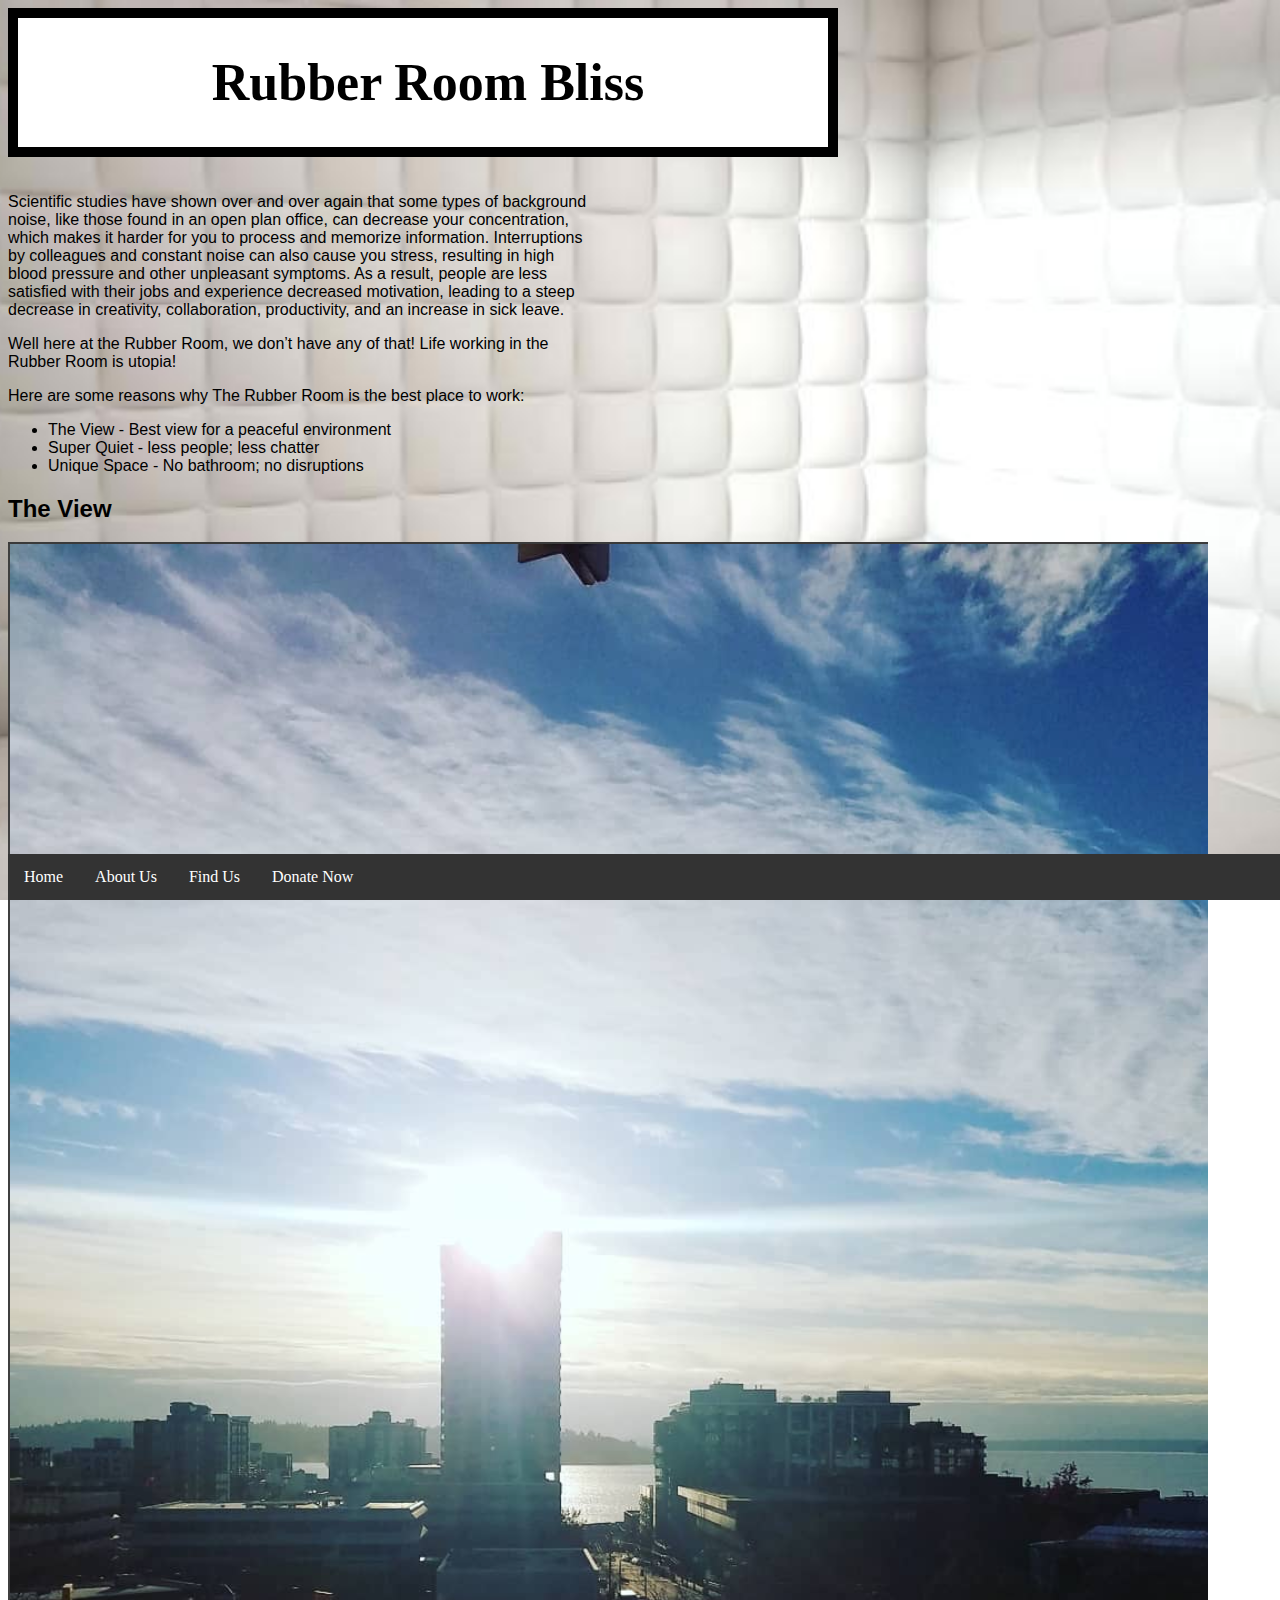
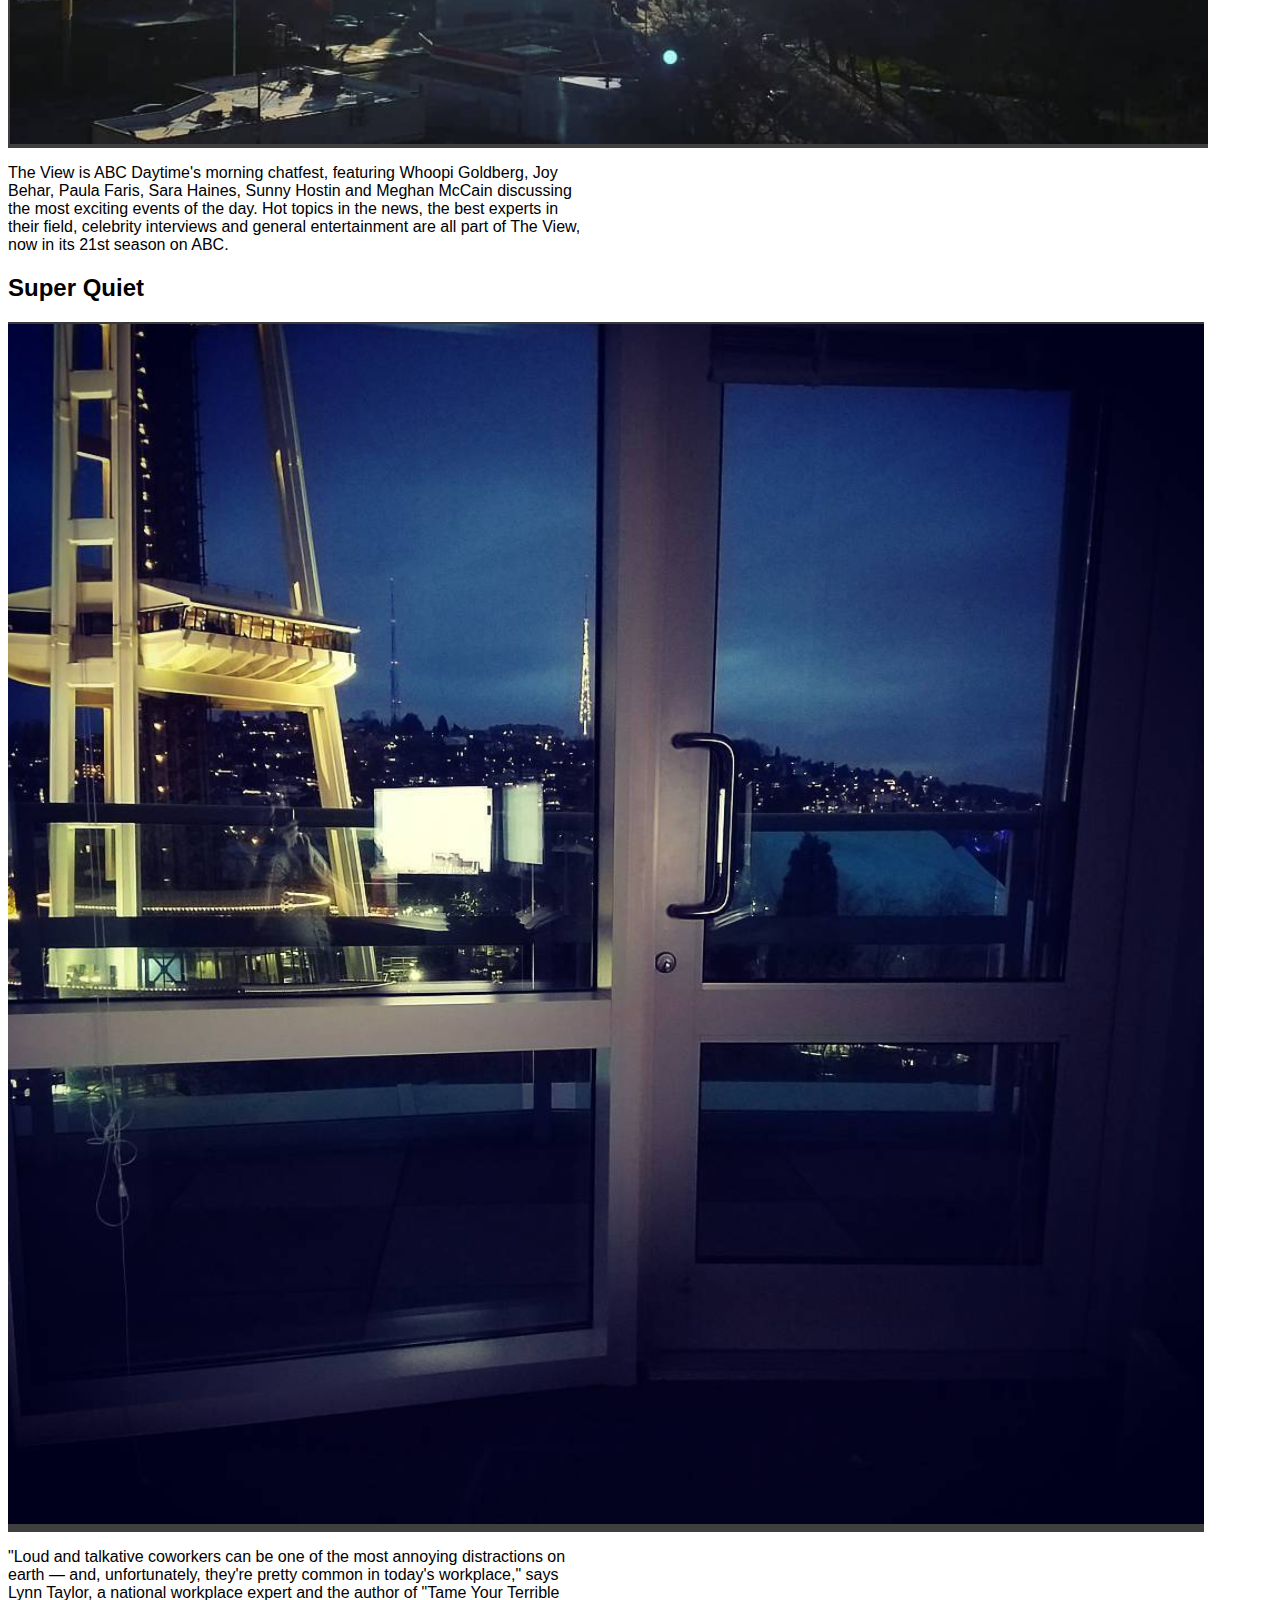
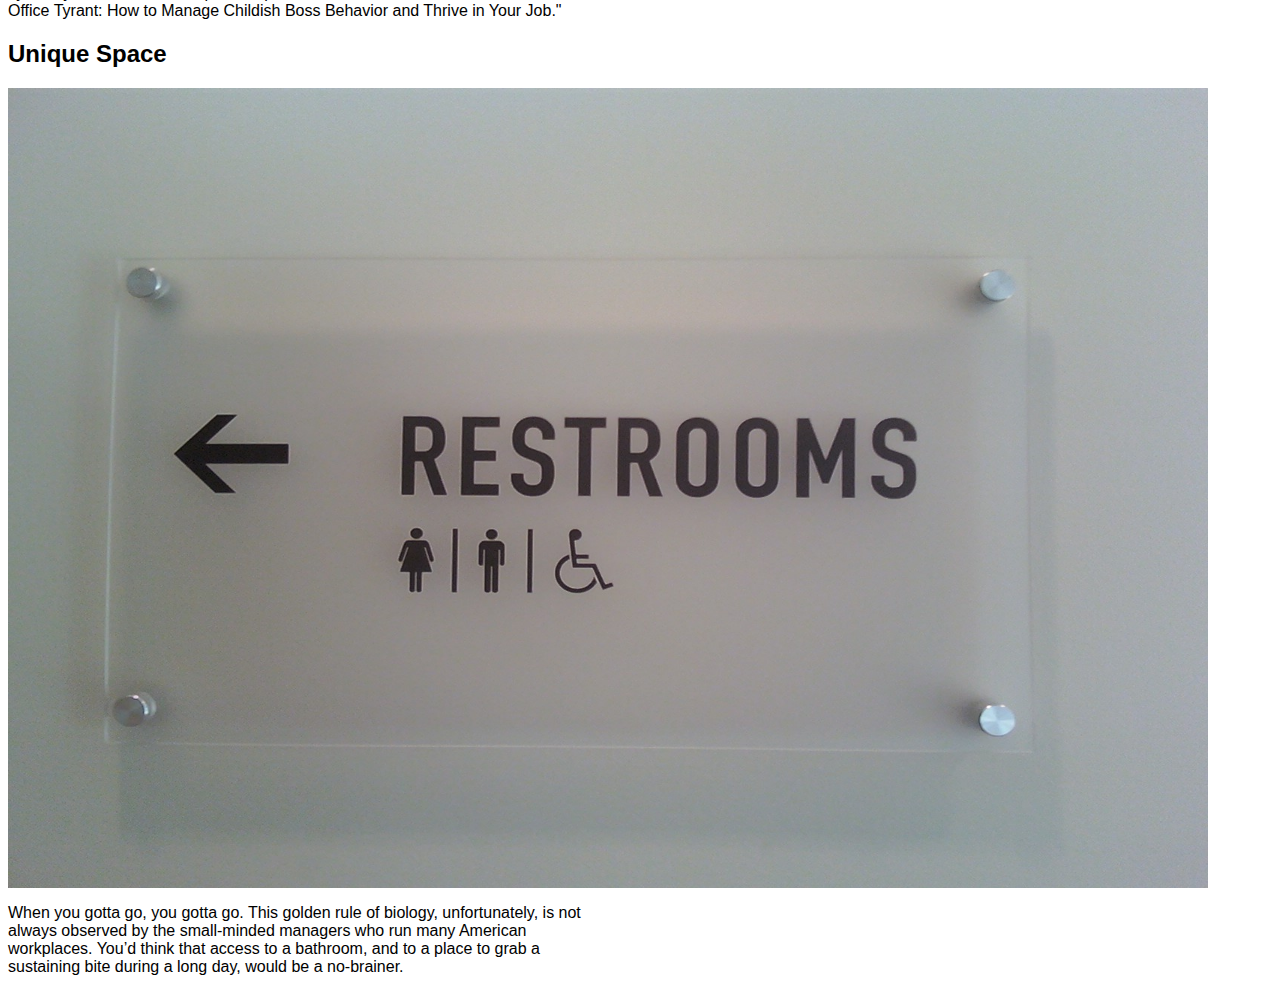
<file: index.html>
<html>
   <head>
       <title>Rubber Room Bliss Project</title>
       <link rel="stylesheet" href="index.css" type="text/css">
   </head>
   <body>
    <div class="bg">
        <header>
                <h1>Rubber Room Bliss</h1>
        </header>
       <nav>
           <ul>
               <li><a href="index.html">Home</a></li>
               <li><a href="aboutus.html">About Us</a></li>
               <li><a href="findus.html">Find Us</a></li>
               <li><a>Donate Now</a></li>
           </ul>
       </nav>
       <section>
           <p>
               Scientific studies have shown over and over again that some types of background noise, like those found in an open plan office, can decrease your concentration, which makes it harder for you to process and memorize information. Interruptions by colleagues and constant noise can also cause you stress, resulting in high blood pressure and other unpleasant symptoms. As a result, people are less satisfied with their jobs and experience decreased motivation, leading to a steep decrease in creativity, collaboration, productivity, and an increase in sick leave.
           </p>
           <p>
               Well here at the Rubber Room, we don’t have any of that!  Life working in the Rubber Room is utopia!
           </p>
           <p>
               Here are some reasons why The Rubber Room is the best place to work:
               <ul>
                   <LI>The View - Best view for a peaceful environment</LI>
                   <li>Super Quiet - less people; less chatter</li>
                   <li>Unique Space - No bathroom; no disruptions</li>
               </ul>
           </p>
           <article>
               <h2>The View</h2>
               <img src="Images/image1.png"alt="this is the view during a nice day">
               <p>The View is ABC Daytime's morning chatfest, featuring Whoopi Goldberg, Joy Behar, Paula Faris, Sara Haines, Sunny Hostin and Meghan McCain discussing the most exciting events of the day. Hot topics in the news, the best experts in their field, celebrity interviews and general entertainment are all part of The View, now in its 21st season on ABC.</p>
           </article>

           <article>
               <h2>Super Quiet</h2>
               <img src="Images/image2.png" alt=<“night time is also nice”>
               <p>
                    "Loud and talkative coworkers can be one of the most annoying distractions on earth — and, unfortunately, they're pretty common in today's workplace," says Lynn Taylor, a national workplace expert and the author of "Tame Your Terrible Office Tyrant: How to Manage Childish Boss Behavior and Thrive in Your Job." </p>
           </article>

           <article>
               <h2>Unique Space</h2>
               <img src="Images/Restroom_Bolted.jpg" alt=<“No bathroom breaks” width="1200" height="800">
               <p>When you gotta go, you gotta go.

                    This golden rule of biology, unfortunately, is not always observed by the small-minded managers who run many American workplaces. You’d think that access to a bathroom, and to a place to grab a sustaining bite during a long day, would be a no-brainer.</p>
           </article>

       </section>
    </div>
   </body>

</html>
</file>
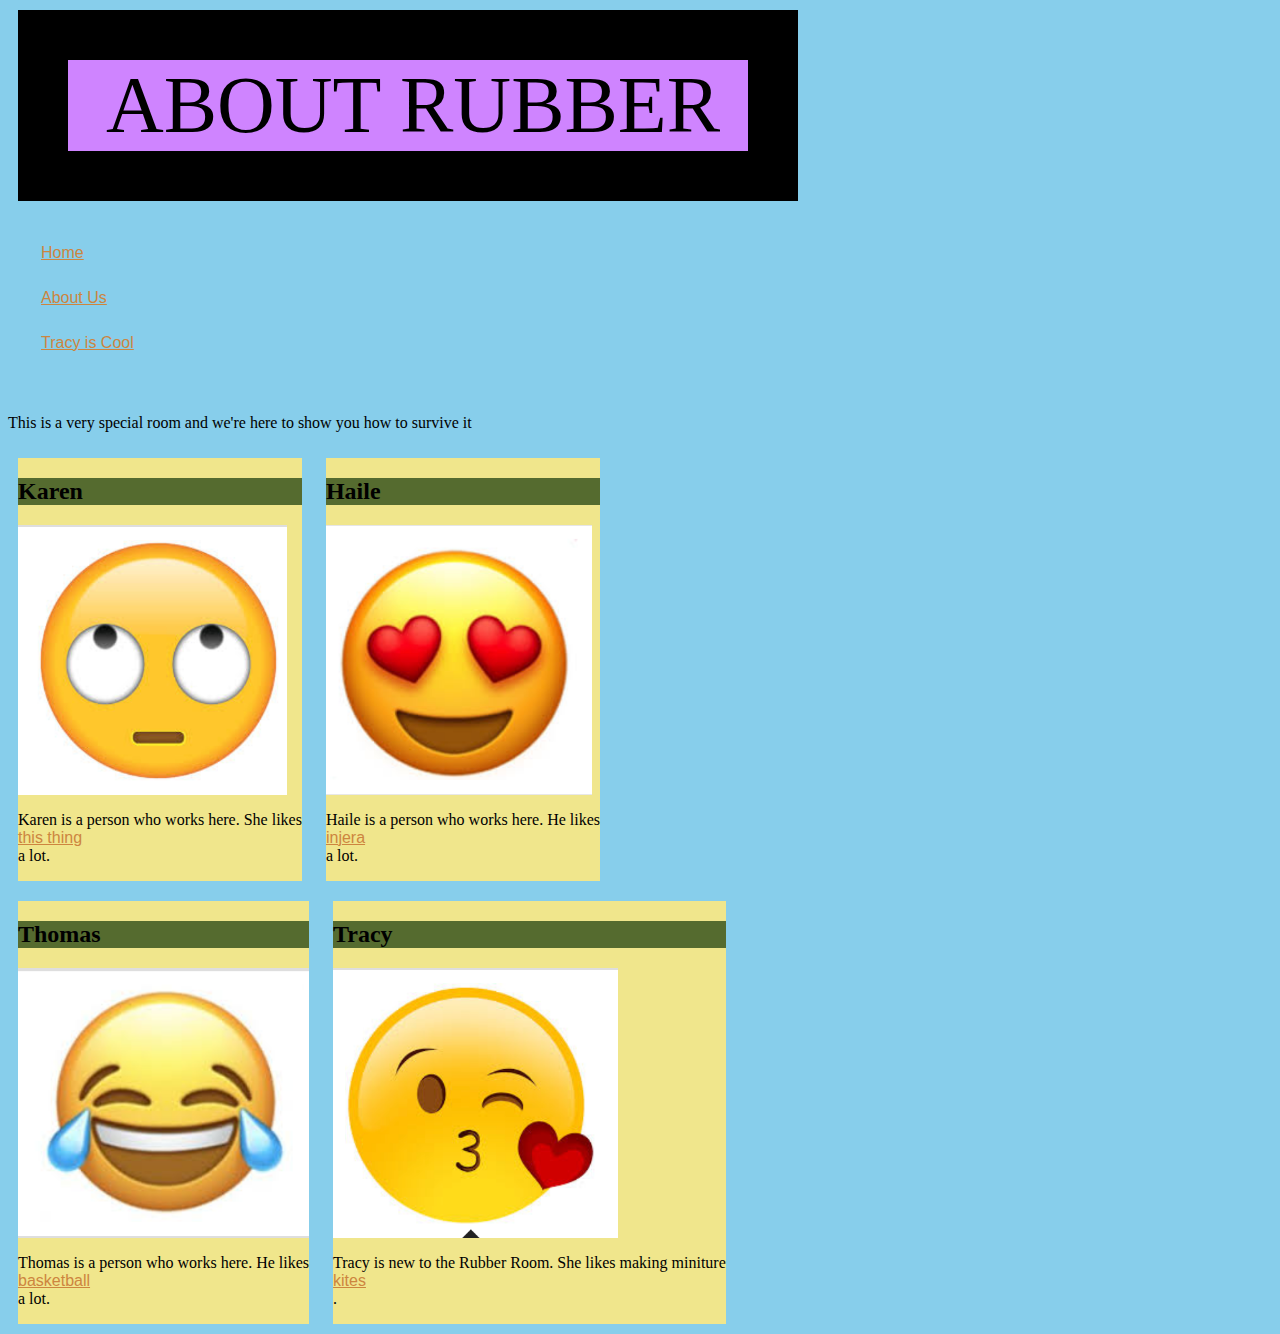
<file: aboutus.html>
<html>
    <head>
        <title>About Rubber</title>
        <link href="aboutus.css" rel="stylesheet" type="text/css"/>
    </head>
    <body>
        <header>
            ABOUT RUBBER
        </header>
        <nav>
            <ul>
                <LI><a href="index.html">Home</a></LI>
                <li><a href="aboutus.html">About Us</a></li>
                <li><a href="findus.html">Tracy is Cool</a></li>
            </ul>    
        </nav>
        <section>
            <!-- we'd like to put a comment here to show that you can-->
            <!-- this is gonna talk about the rubber room-->
            <p>This is a very special room and we're here to show you how to survive it</p>
        </section>

        <article>
                <h2>Karen</h2>
                <img src = "Images/karen.png">
                <p>Karen is a person who works here. She likes <a href="http://www.zumba.com">this thing</a> a lot.</p>
        </article>
        <article>
                <h2>Haile</h2>
                <img src = "Images/haile.png">
                <p>Haile is a person who works here. He likes <a href="https://en.wikipedia.org/wiki/Injera">injera</a> a lot.</p>
        </article>
        <article>
                <h2>Thomas</h2>
                <img src = "Images/thomas.png">
                <p>Thomas is a person who works here. He likes <a href="http://www.nba.com/playoffs">basketball</a> a lot.</p>
        </article>
        <article>
                <h2>Tracy</h2>
                <img src = "Images/tracy.png">
                <p>Tracy is new to the Rubber Room. She likes making miniture <a href = "https://kitecompany.com"> kites</a>. </p>
        </article>

    </body>
</html>
</file>
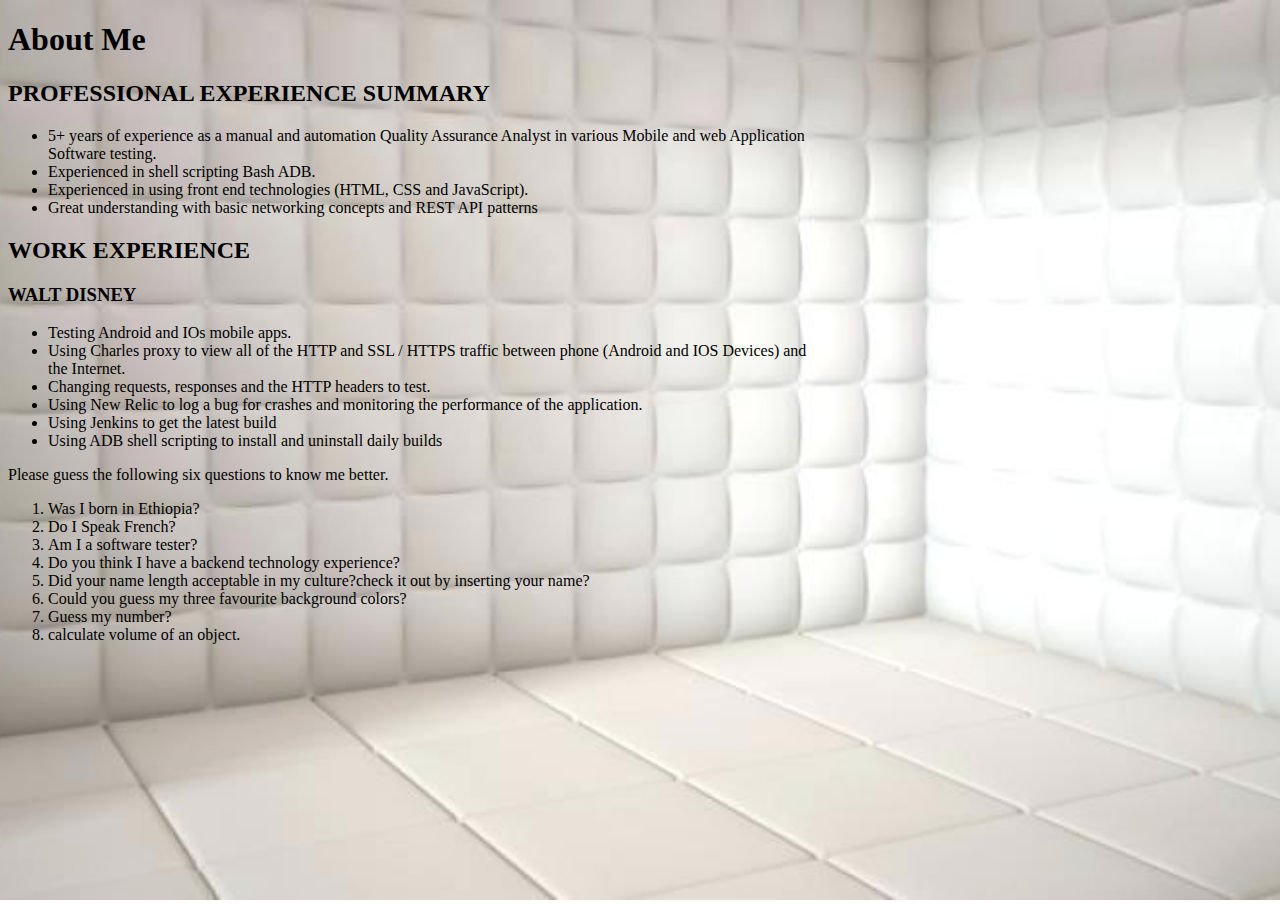
<file: devops.html>
<!DOCTYPE html>
<html>

<head>
  <meta charset="utf-8">
  <title></title>
  <link rel="stylesheet" href="index.css" type="text/css">
  <!--<img src="mypic.jpg"/>-->
</head>

<body>
  <h1>About Me</h1>



  <h2>PROFESSIONAL EXPERIENCE SUMMARY</h2>


  <ul>
    <li>5+ years of experience as a manual and automation Quality Assurance Analyst in various Mobile and web Application Software
      testing.
    </li>
    <li>Experienced in shell scripting Bash ADB.</li>
    <li>Experienced in using front end technologies (HTML, CSS and JavaScript).</li>
    <li>Great understanding with basic networking concepts and REST API patterns</li>
  </ul>
  <h2>WORK EXPERIENCE</h2>
  <h3>WALT DISNEY</h3>
  <ul>
    <li>Testing Android and IOs mobile apps.</li>
    <li>Using Charles proxy to view all of the HTTP and SSL / HTTPS traffic between phone (Android and IOS Devices) and the Internet.
      <li>Changing requests, responses and the HTTP headers to test.</li>
      <li>Using New Relic to log a bug for crashes and monitoring the performance of the application.</li>
      <li>Using Jenkins to get the latest build</li>
      <li>Using ADB shell scripting to install and uninstall daily builds</li>

  </ul>
  <p>
    Please guess the following six questions to know me better.
  </p>
  <ol>
    <li>Was I born in Ethiopia?</li>
    <li>Do I Speak French?</li>
    <li>Am I a software tester?</li>
    <li>Do you think I have a backend technology experience?</li>
    <li>Did your name length acceptable in my culture?check it out by inserting your name?</li>
    <li>Could you guess my three favourite background colors?</li>
    <li>Guess my number?</li>
    <li>calculate volume of an object.</li>
  </ol>


  <script src="index.js" charset="utf-8"></script>

</body>

</html>
</file>
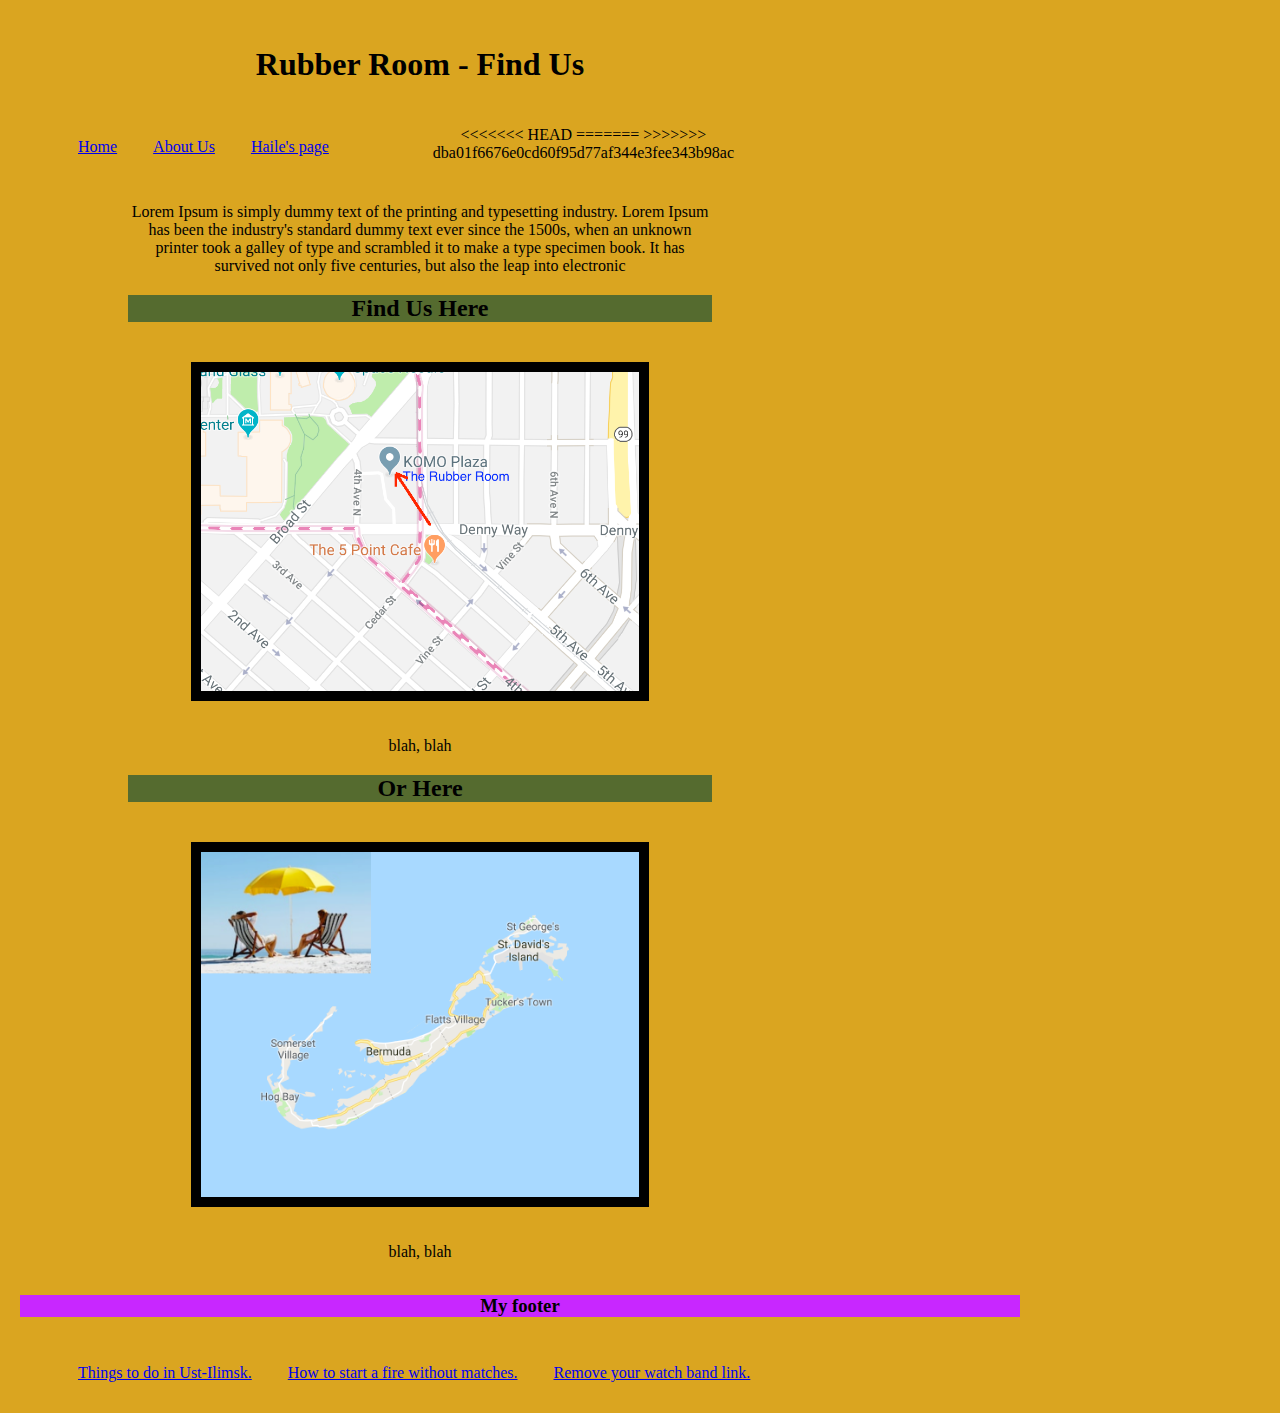
<file: findus.html>
<html>

<head>
    <title>Rubber Room - Find Us</title>

    <link href="findus.css" type="text/css" rel="stylesheet">

</head>

<body>

    <header>
        <!-- Title of page goes here -->
        <h1>Rubber Room - Find Us</h1>
    </header>

    <nav>
        <!-- this will be the menu bar at the top of page -->
        <ul>

            <li>
                <a href="index.html"> Home</a>

            </li>
            <li>
                <a href="aboutus.html"> About Us</a>
            </li>
<<<<<<< HEAD
=======
            <li>
                <a href="devops.html"> Haile's page</a>
            </li>
>>>>>>> dba01f6676e0cd60f95d77af344e3fee343b98ac
        </ul>
    </nav>
    <section>
        <p>
            Lorem Ipsum is simply dummy text of the printing and typesetting industry. Lorem Ipsum has been the industry's standard dummy
            text ever since the 1500s, when an unknown printer took a galley of type and scrambled it to make a type specimen
            book. It has survived not only five centuries, but also the leap into electronic
        </p>

        <article>

            <h2>Find Us Here</h2>
            <img src="Images/map_rubber_room.png">
            <p>blah, blah</p>

            <h2>Or Here</h2>
            <img float: right src="Images/OrHere.png">

            <p>blah, blah</p>

            <article>
    </section>

    <footer>
        <h3>My footer </h3>
        <nav>
                <ul>
        
                    <li>
                        <a href="https://en.wikipedia.org/wiki/Ust-Ilimsk"> Things to do in Ust-Ilimsk. </a>
        
                    </li>
                    <li>
                        <a href="https://www.artofmanliness.com/articles/9-ways-to-start-a-fire-without-matches/"> How to start a fire without matches. </a>
                    </li>
                    <li>
                        <a href="https://www.wikihow.com/Remove-Watch-Band-Links"> Remove your watch band link. </a>
                    </li>
                </ul>
            </nav>
    </footer>

</body>

</html>
</file>
<file: index.css>
/* Note to students: Some properties are given to you to fill out,
others you can modify as they stand, and if you have time,
there are definitely some properties you should add!*/

html {
        background: url(Images/padded-cell-2.jpg) no-repeat center center fixed; 
        -webkit-background-size: cover;
        -moz-background-size: cover;
        -o-background-size: cover;
        background-size: cover;
        height: 100%;
    }
  body {
     width: 800px;
     height: 100%;
  }

  header {
      background-color: #ffffff;
      padding-left: 10px;
      font-size: 26px;
      display: block;
      border: 10px solid #000000;
      margin-bottom: 20px;
      text-align: center;
      width: 100%;
  }
  nav {
    background-color: #333;
    overflow: hidden;
    position: fixed;
    bottom: 0;
    width: 100%;
  }
  nav ul {
    list-style-type: none;
    margin: 0;
    padding: 0;
    overflow: hidden;
    background-color: #333;
}

nav li {
    float: left;
}

nav li a {
    display: block;
    color: white;
    text-align: center;
    padding: 14px 16px;
    text-decoration: none;
}

/* Change the link color to #111 (black) on hover */
nav li a:hover {
    background-color: #111;
}
  a {
      color: ;
  }
  section {
      width: 73%;
      display: inline-block;
      float: left;
      font-family: Arial, Helvetica, sans-serif;
  }
  aside {
      width: 17%;
      display: inline-block;
      background-color:;
      padding:;
      min-height: 100%;
  }
  aside ul {
      list-style-type: none;
  }
  footer {
      width: 790px;
      background-color:;
      color:;
      clear: both;
      display: block;
  }
</file>
<file: aboutus.css>
/* Note to students: Some properties are given to you to fill out,
others you can modify as they stand, and if you have time,
there are definitely some properties you should add!*/

html {
    height: 100%;
    background-color: skyblue;
  }
  body {
     width: 800px;
     height: 100%;
  }

  header {
      background-color: #CF84FF;
      padding-left: 10px;
      font-size: 80px;
      display: block;
      border: 50px solid #000000;
      margin: 10px;
      text-align: center;
  }
  h2 {
      background-color: darkolivegreen;
      width: 100%;
      border: 50px;
      display: block;
  }
  nav {
      width: 100%;
  }
  nav ul {
      padding: 15;
      border-bottom: 2;
      list-style-type: none;
  }
  nav li a {
      display: block;
      height: 25px;
      padding: 12px 18px 8px 18px;
  }
  a {
    display: block;
    font-family: 'Trebuchet MS', 'Lucida Sans Unicode', 'Lucida Grande', 'Lucida Sans', Arial, sans-serif;  
    color: peru;
  }
  section {
      width: 73%;
      display: inline-block;
      vertical-align: middle;
      font-family: fantasy;
  }
  article {
      background-color: khaki;
      display: inline-block;
      margin: 10px;
  }
  img {
      height: 30%;
  }
</file>
<file: findus.css>
/* Note to students: Some properties are given to you to fill out,
others you can modify as they stand, and if you have time,
there are definitely some properties you should add!*/

    html {
      height: 100%;
    }
    body {
       width: 800px;
       height: 100%;
       background-color:goldenrod;
       margin: 20px;
       text-align: center; 
    }

    header {

        background-color:goldenrod;
        padding: 5px;
        font-size: 100%;
        display: block;
    }

    h1 {
        background: #C827FF
        50px solid #000000;
    }

    h2 {
        background-color: darkolivegreen;
        width: 100%;
        border: 50px;
        display: block;
    }


    nav {
        float: left;
        width: 100%;
    }
    nav ul {
        padding: ;
        float: left;
        border-bottom: ;
        list-style-type: none;
    }
    nav li {
        float: left;
    }
    nav li a {
        display: block;
        height: 25px;
        padding: 12px 18px 8px 18px;
        vertical-align: middle;
    }

    article {
        display: inline;
    }


    /* images */
    article img {
    width: 75%;
    height: auto;
    border: 10px solid #000000;
    margin: 20px;
    text-align: center;
    }

    section {
        width: 73%;
        display: inline-block;
    }

    footer {
        width: 1000px;
        background-color: #C827FF;
        color:;
        clear: both;
        display: block;
}
</file>
